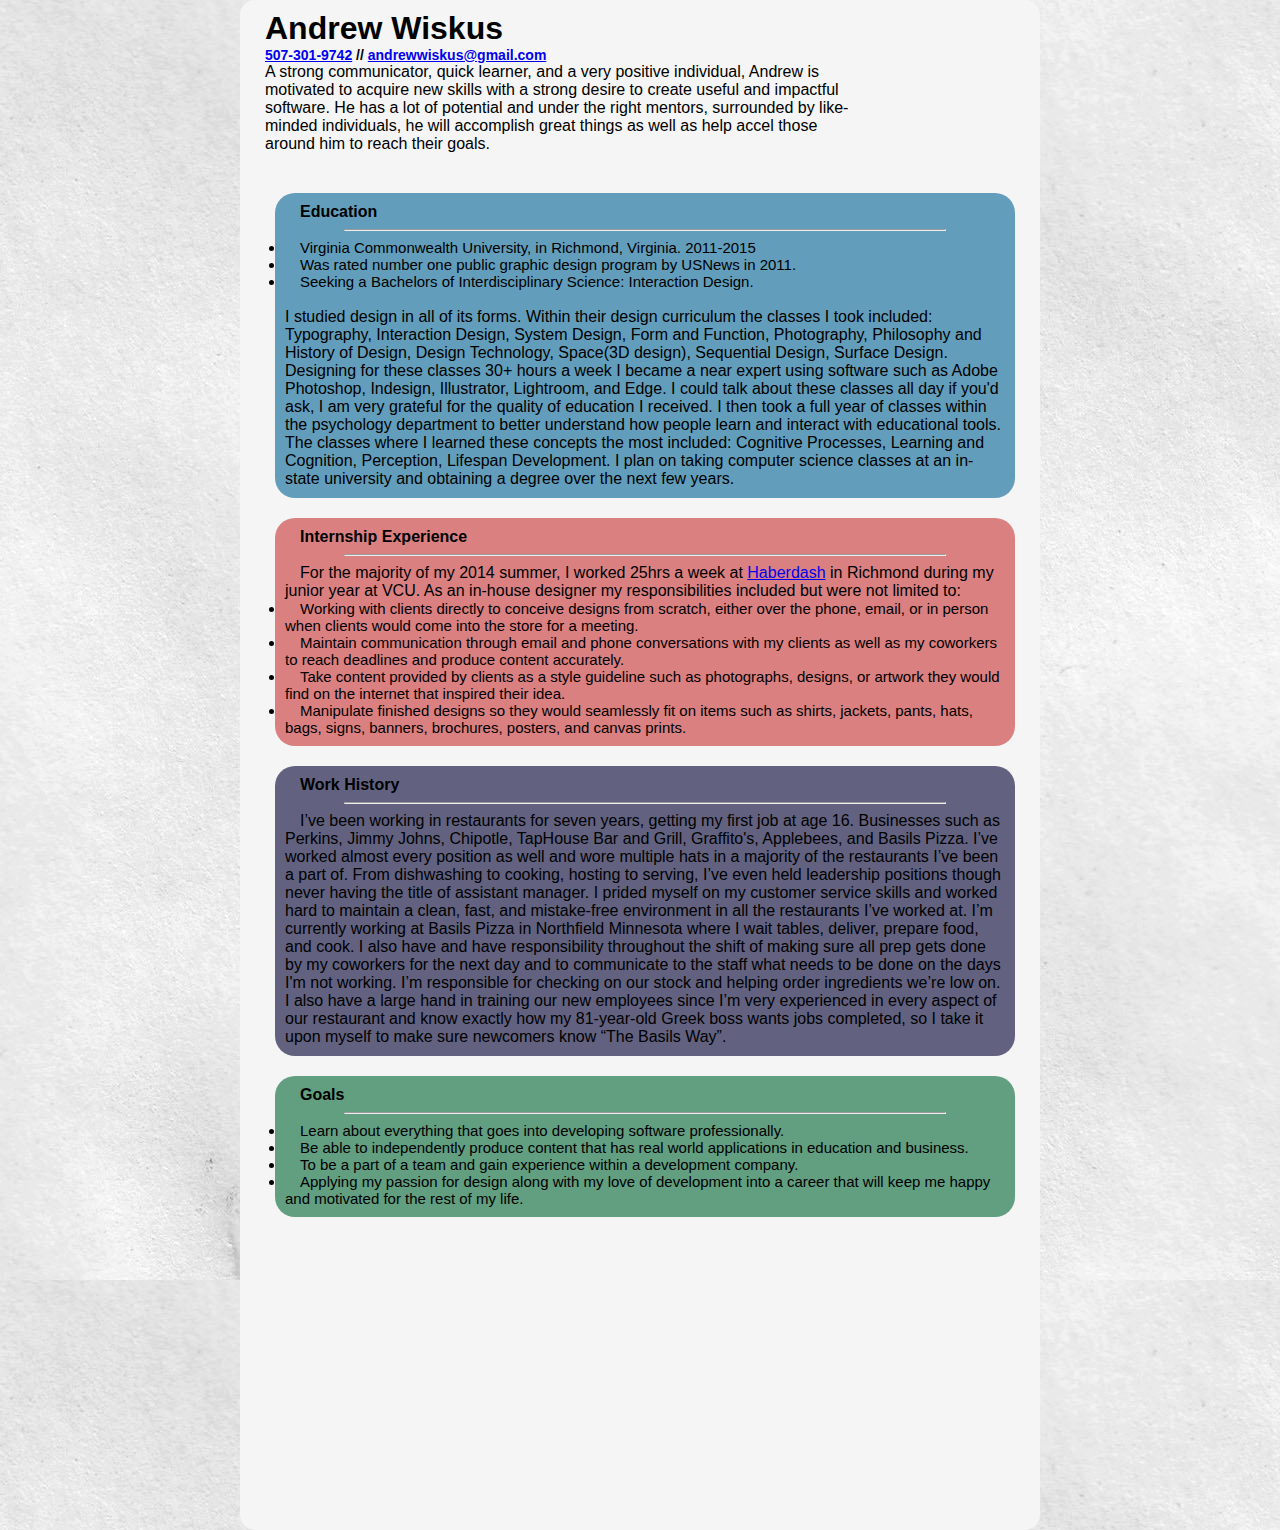
<file: index.html>
<!DOCTYPE html>
<html lang="en">

<head>
    <title>Andrew Wiskus Resume</title>
    <meta charset="utf-8"/>
    <link rel="stylesheet" type="text/css" href="stylesheet.css">
</head>
  <body>

    <section class ="resumeText">
    <header>
      <h1 class="name">Andrew Wiskus <article class="contactInfo"><a href="tel:+15073019742">507-301-9742</a> // <a href="mailto:andrewwiskus@gmail.com">andrewwiskus@gmail.com</a></article></h1>
      <article class ="introText"> A strong communicator, quick learner, and a very positive individual, Andrew is motivated to acquire new skills with a strong desire to create useful and impactful software. He has a lot of potential and under the right mentors, surrounded by like-minded individuals, he will accomplish great things as well as help accel those around him to reach their goals.  </article>
    </header>

    <article class="bodyCopy">
<article class="education">             
    <h4>Education</h4> <hr>
    <li>Virginia Commonwealth University, in Richmond, Virginia. 2011-2015 </li> 
    <li>Was rated number one public graphic design program by USNews in 2011. </li> 
    <li>Seeking a Bachelors of Interdisciplinary Science: Interaction Design. </li> <br> 
 
      I studied design in all of its forms. Within their design curriculum the classes I took included: Typography, Interaction Design, System Design, Form and Function, Photography, Philosophy and History of Design, Design Technology, Space(3D design), Sequential Design, Surface Design. Designing for these classes 30+ hours a week I became a near expert using software such as Adobe Photoshop, Indesign, Illustrator, Lightroom, and Edge. I could talk about these classes all day if you'd ask, I am very grateful for the quality of education I received. I then took a full year of classes within the psychology department to better understand how people learn and interact with educational tools. The classes where I learned these concepts the most included: Cognitive Processes, Learning and Cognition, Perception, Lifespan Development. I plan on taking computer science classes at an in-state university and obtaining a degree over the next few years.
    </p>
      </article>
    <article class="internship">
    <h4>Internship Experience</h4> <hr>
    <p>For the majority of my 2014 summer, I worked 25hrs a week at <a href="http://haberdash.us/" target="_blank">Haberdash</a> in Richmond during my junior year at VCU. As an in-house designer my responsibilities included but were not limited to:</p>
     <li> Working with clients directly to conceive designs from scratch, either over the phone, email, or in person when clients would come into the store for a meeting. </li>
      <li> Maintain communication through email and phone conversations with my clients as well as my coworkers to reach deadlines and produce content accurately. </li> 
      <li> Take content provided by clients as a style guideline such as photographs, designs, or artwork they would find on the internet that inspired their idea. </li> 
      <li> Manipulate finished designs so they would seamlessly fit on items such as shirts, jackets, pants, hats, bags, signs, banners, brochures, posters, and canvas prints. </li>
      </article>
    
 <article class="workHistory">  
    <h4>Work History</h4> <hr>
    <p>I’ve been working in restaurants for seven years, getting my first job at age 16. Businesses such as Perkins, Jimmy Johns, Chipotle, TapHouse Bar and Grill, Graffito's, Applebees, and Basils Pizza. I’ve worked almost every position as well and wore multiple hats in a majority of the restaurants I’ve been a part of. From dishwashing to cooking, hosting to serving, I’ve even held leadership positions though never having the title of assistant manager. I prided myself on my customer service skills and worked hard to maintain a clean, fast, and mistake-free environment in all the restaurants I’ve worked at. 
       I’m currently working at Basils Pizza in Northfield Minnesota where I wait tables, deliver, prepare food, and cook. I also have and have responsibility throughout the shift of making sure all prep gets done by my coworkers for the next day and to communicate to the staff what needs to be done on the days I'm not working. I’m responsible for checking on our stock and helping order ingredients we’re low on. I also have a large hand in training our new employees since I’m very experienced in every aspect of our restaurant and know exactly how my 81-year-old Greek boss wants jobs completed, so I take it upon myself to make sure newcomers know “The Basils Way”.
    </p>
      </article>
    
    <article class="goals">
    <h4>Goals</h4> <hr>
    <li>Learn about everything that goes into developing software professionally. </li>
    <li>Be able to independently produce content that has real world applications in education and business.</li>
    <li>To be a part of a team and gain experience within a development company.</li>
    <li>Applying my passion for design along with my love of development into a career that will keep me happy and motivated for the rest of my life. </li>
      
      </article>
    </article>
    </section>


    </body>

</html>
</file>
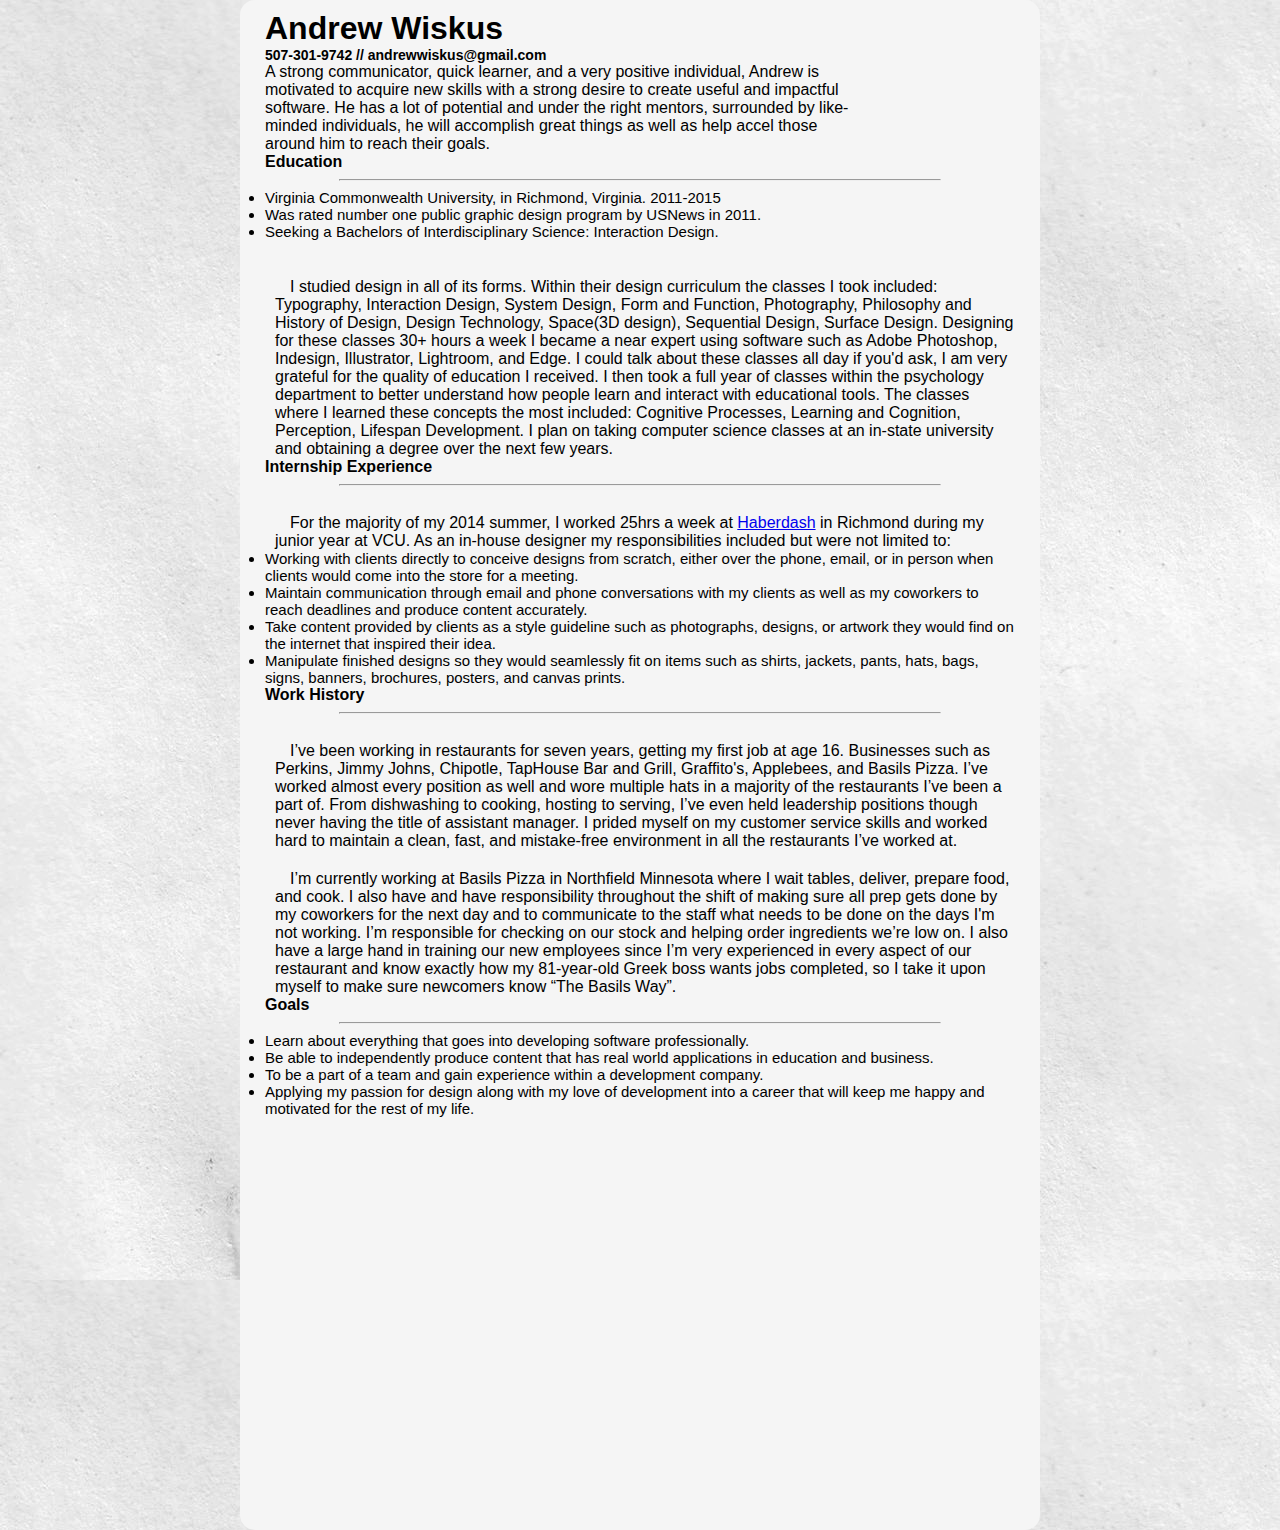
<file: main.html>
<!DOCTYPE html>
<html lang="en">

<head>
    <title>Andrew Wiskus Resume</title>
    <meta charset="utf-8"/>
    <link rel="stylesheet" type="text/css" href="stylesheet.css">
</head>


  <body>

    <div class ="resumeText">
    <header>
      <h1 class="name">Andrew Wiskus <div class="contactInfo">507-301-9742 // andrewwiskus@gmail.com</div></h1>
      <div class ="introText"> A strong communicator, quick learner, and a very positive individual, Andrew is motivated to acquire new skills with a strong desire to create useful and impactful software. He has a lot of potential and under the right mentors, surrounded by like-minded individuals, he will accomplish great things as well as help accel those around him to reach their goals.  </div>
    </header>


    <h4>Education</h4> <hr>
    <li>Virginia Commonwealth University, in Richmond, Virginia. 2011-2015 </li> 
    <li>Was rated number one public graphic design program by USNews in 2011. </li> 
    <li>Seeking a Bachelors of Interdisciplinary Science: Interaction Design. </li> <br> 
        <div class ="bodyCopy">
      I studied design in all of its forms. Within their design curriculum the classes I took included: Typography, Interaction Design, System Design, Form and Function, Photography, Philosophy and History of Design, Design Technology, Space(3D design), Sequential Design, Surface Design. Designing for these classes 30+ hours a week I became a near expert using software such as Adobe Photoshop, Indesign, Illustrator, Lightroom, and Edge. I could talk about these classes all day if you'd ask, I am very grateful for the quality of education I received. I then took a full year of classes within the psychology department to better understand how people learn and interact with educational tools. The classes where I learned these concepts the most included: Cognitive Processes, Learning and Cognition, Perception, Lifespan Development. I plan on taking computer science classes at an in-state university and obtaining a degree over the next few years.
    </p>
      </div>
    
    <h4>Internship Experience</h4> <hr>
    <div class ="bodyCopy">
    <p>For the majority of my 2014 summer, I worked 25hrs a week at <a href="http://haberdash.us/">Haberdash</a> in Richmond during my junior year at VCU. As an in-house designer my responsibilities included but were not limited to:</p></div> <li> Working with clients directly to conceive designs from scratch, either over the phone, email, or in person when clients would come into the store for a meeting. </li> <li> Maintain communication through email and phone conversations with my clients as well as my coworkers to reach deadlines and produce content accurately. </li> <li> Take content provided by clients as a style guideline such as photographs, designs, or artwork they would find on the internet that inspired their idea. </li> <li> Manipulate finished designs so they would seamlessly fit on items such as shirts, jackets, pants, hats, bags, signs, banners, brochures, posters, and canvas prints. </li>
  
    
    
    <h4>Work History</h4> <hr>
        <div class ="bodyCopy">
    <p>I’ve been working in restaurants for seven years, getting my first job at age 16. Businesses such as Perkins, Jimmy Johns, Chipotle, TapHouse Bar and Grill, Graffito's, Applebees, and Basils Pizza. I’ve worked almost every position as well and wore multiple hats in a majority of the restaurants I’ve been a part of. From dishwashing to cooking, hosting to serving, I’ve even held leadership positions though never having the title of assistant manager. I prided myself on my customer service skills and worked hard to maintain a clean, fast, and mistake-free environment in all the restaurants I’ve worked at. </div>
      <div class ="bodyCopy">
      I’m currently working at Basils Pizza in Northfield Minnesota where I wait tables, deliver, prepare food, and cook. I also have and have responsibility throughout the shift of making sure all prep gets done by my coworkers for the next day and to communicate to the staff what needs to be done on the days I'm not working. I’m responsible for checking on our stock and helping order ingredients we’re low on. I also have a large hand in training our new employees since I’m very experienced in every aspect of our restaurant and know exactly how my 81-year-old Greek boss wants jobs completed, so I take it upon myself to make sure newcomers know “The Basils Way”.
    </p>
  </div>
    
    
    <h4>Goals</h4> <hr>
    <li>Learn about everything that goes into developing software professionally. </li>
    <li>Be able to independently produce content that has real world applications in education and business.</li>
    <li>To be a part of a team and gain experience within a development company.</li>
    <li>Applying my passion for design along with my love of development into a career that will keep me happy and motivated for the rest of my life. </li>
      
    </div>


    </body>

</html>
</file>
<file: stylesheet.css>
html, body, h1, h2, h3, h4, ul, ol, li, p, a {
  padding: 0;
  border: 0;
  margin: 0;
}

.resumeText {

    background-color: rgb(245,245,245);
    border-radius: 15px;
    margin: 0 auto;
    width: 750px;
    height: 1520px;
    
    padding-left: 25px;
    padding-right: 25px;
    padding-top: 10px;
    	
    font-size: 16px;
    font-family: Arial, Genovia, 'Times-New-Roman', 'sans-serif';



}

a:hover {
	background-color: Blue;
	color: White;
}

.introText {
	width: 600px;
	font-size: 16px;
}
.contactInfo {
	font-size: 14px;
}

body {
	background-image: url("bg.jpg");
}

li {

	font-size: 15px;
}

hr {
	width: 600px;
	text-align: right;

}

.bodyCopy {
	padding-left: 10px;
	text-indent: 15px;
	padding-top: 20px;
}

.workHistory {

  margin: 20px 0 20px 0;
  border-radius: 20px;
  background-color: rgba(0,0,50,0.6);
  padding: 10px;
}

.goals {

  margin: 20px 0 20px 0;
  border-radius: 20px;
  background-color: rgba(0,100,50,0.6);
  padding: 10px;
}

.internship {

  margin: 20px 0 20px 0;
  border-radius: 20px;
  background-color: rgba(200,50,50,0.6);
  padding: 10px;
}

.education {

  margin: 20px 0 20px 0;
  border-radius: 20px;
  background-color: rgba(0,100,150,0.6);
  padding: 10px;
}
</file>
